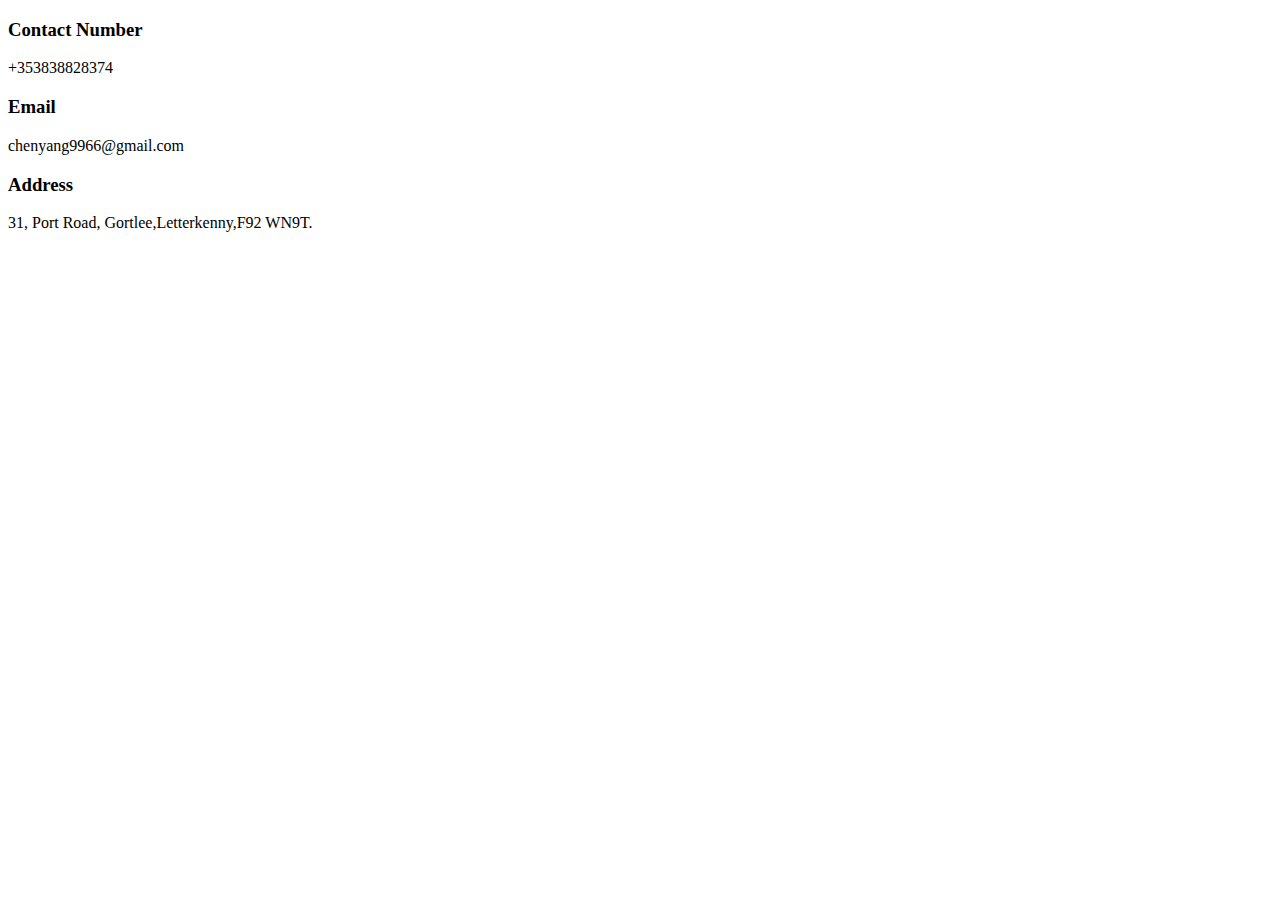
<file: Contact.html>
<!DOCTYPE html>
<html lang="en" dir="ltr">
  <head>
    <meta charset="utf-8">
    <title>Contact details</title>
  </head>
  <body>

    <h3><p>Contact Number</p></h3>
        <p>+353838828374</p>
    <h3><p>Email</p></h3>
        <p>chenyang9966@gmail.com</p>
    <h3><p>Address</p></h3>
        <p>31, Port Road, Gortlee,Letterkenny,F92 WN9T.</p>


  </body>
</html>
</file>
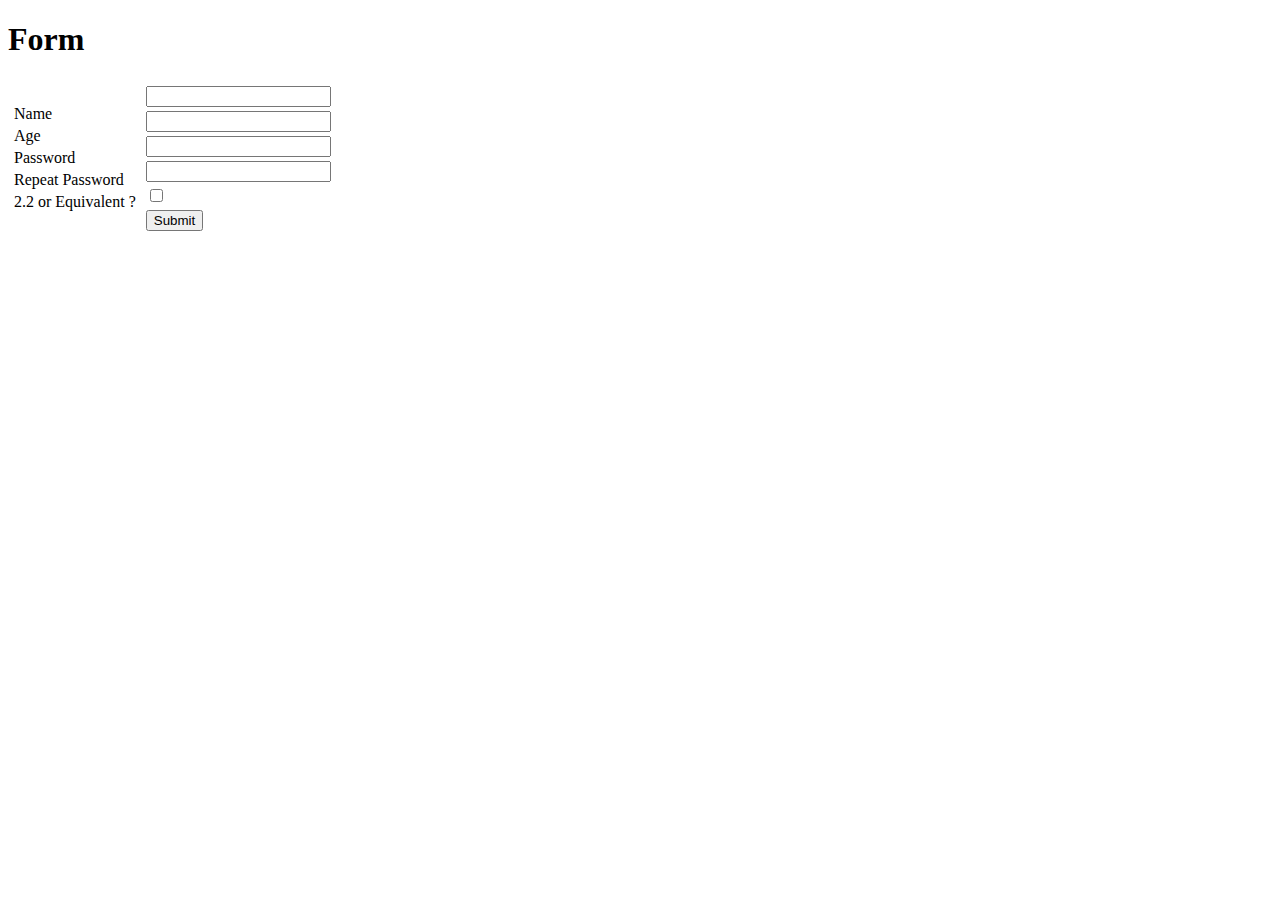
<file: Form.html>
<!DOCTYPE html>
<html lang="en" dir="ltr">

<head>
  <meta charset="utf-8">
  <title>form</title>
</head>

<body>
  <h1>Form</h1>
  <table>
    <tr>
      <td>
        <table>
          <form class="" action="mailto:chengyang@9966@gmai.com" method="post" enctype="text/plain">
            <tr>
              <td><label>Name</label></td>
            </tr>
            <tr>
              <td><label> Age </label></td>
            </tr>
            <tr>
              <td><label>Password</label></td>
            </tr>
            <tr>
              <td><label>Repeat Password</label></td>
            </tr>
            <tr>
              <td><label>2.2 or Equivalent ? </label></td>
            </tr>
        </table>
      </td>
      <td>
        <table>
          <tr>
            <td><input type="text" name="Name" value=""></td>
          </tr>
          <tr>
            <td><input type="datetime" name="Age" value=""></td>
          </tr>
          <tr>
            <td><input type="password" name="Password" value=""></td>
          </tr>
          <tr>
            <td><input type="password" name="Repeat Password" value=""></td>
          </tr>
          <tr>
            <td><input type="checkbox" name="2.2 or Equivalent" value=""></td>
          </tr>
          <tr>
            <td><input type="submit" name="" value="Submit"></td>
          </tr>
        </table>
      </td>
    </tr>
  </table>

</body>

</html>
</file>
